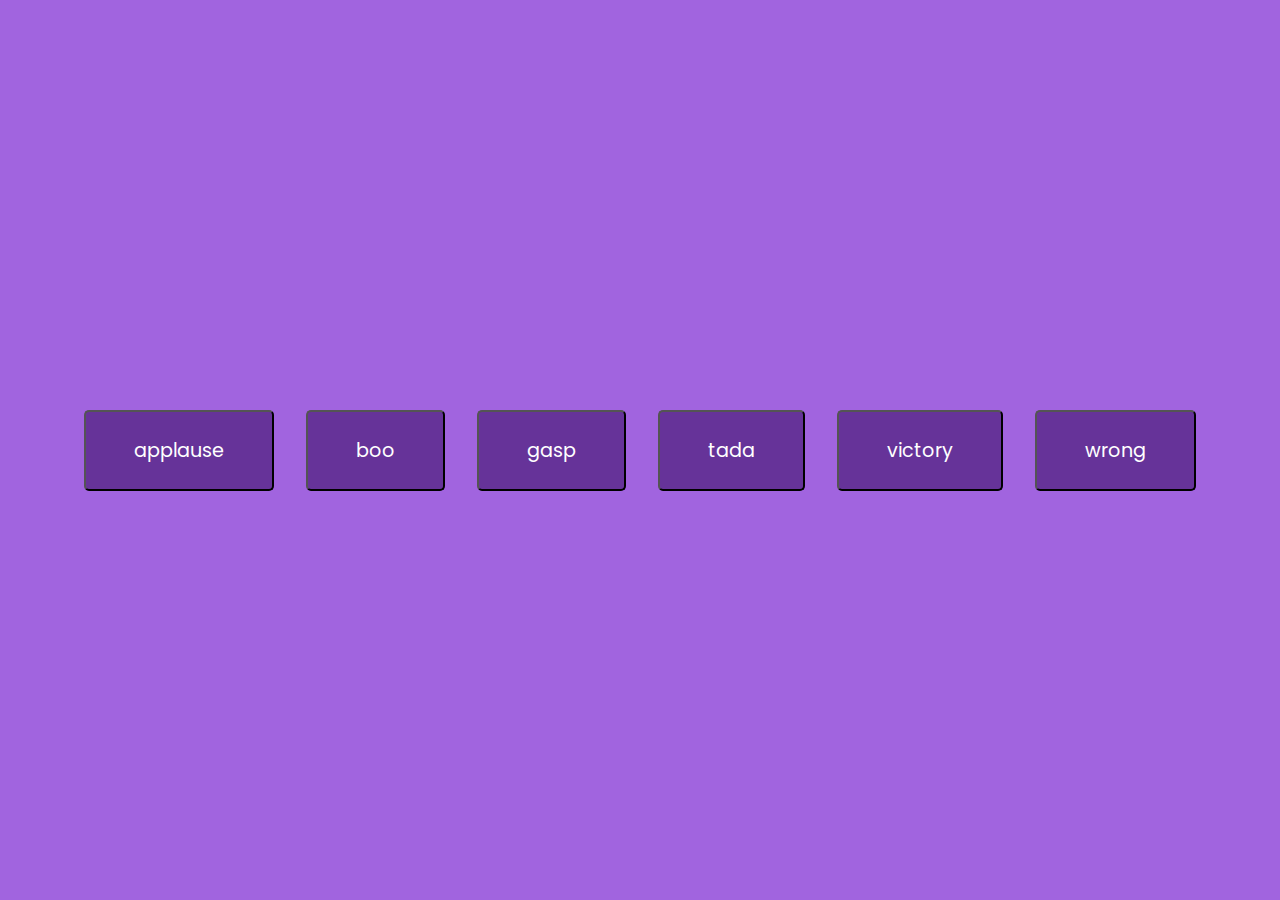
<file: index.html>
<!DOCTYPE html>
<html lang="en">
  <head>
    <meta charset="UTF-8" />
    <meta name="viewport" content="width=device-width, initial-scale=1.0" />
    <link rel="stylesheet" href="style.css" />
    <title>Sound Board</title>
  </head>
  <body>
    <audio src="/sounds/applause.htm" id="applause"></audio>
    <audio src="/sounds/boo.htm" id="boo"></audio>
    <audio src="/sounds/gasp.htm" id="gasp"></audio>
    <audio src="/sounds/tada.htm" id="tada"></audio>
    <audio src="/sounds/victory.htm" id="victory"></audio>
    <audio src="/sounds/wrong.htm" id="wrong"></audio>

    <div id="buttons"></div>
    <script src="script.js"></script>
  </body>
</html>
</file>
<file: style.css>
@import url('https://fonts.googleapis.com/css2?family=Poppins:wght@200;400&display=swap');

* {
  box-sizing: border-box;
}

body {
  background-color: rgb(161, 100, 223);
  font-family: 'Poppins', sans-serif;
  display: flex;
  flex-wrap: wrap;
  align-items: center;
  justify-content: center;
  text-align: center;
  height: 100vh;
  overflow: hidden;
  margin: 0;
}
.btn{
    background-color: rebeccapurple;
    border-radius: 5px;
    border: non;
    color: white;
    margin: 1rem;
    padding: 1.5rem 3rem;
    font-size: 1.2rem;
    font-family: inherit;
    cursor: pointer;
    outline: none;
}
.btn:focus{
    outline: none;
}
.btn:hover{
    opacity: 0.7;
}
</file>
